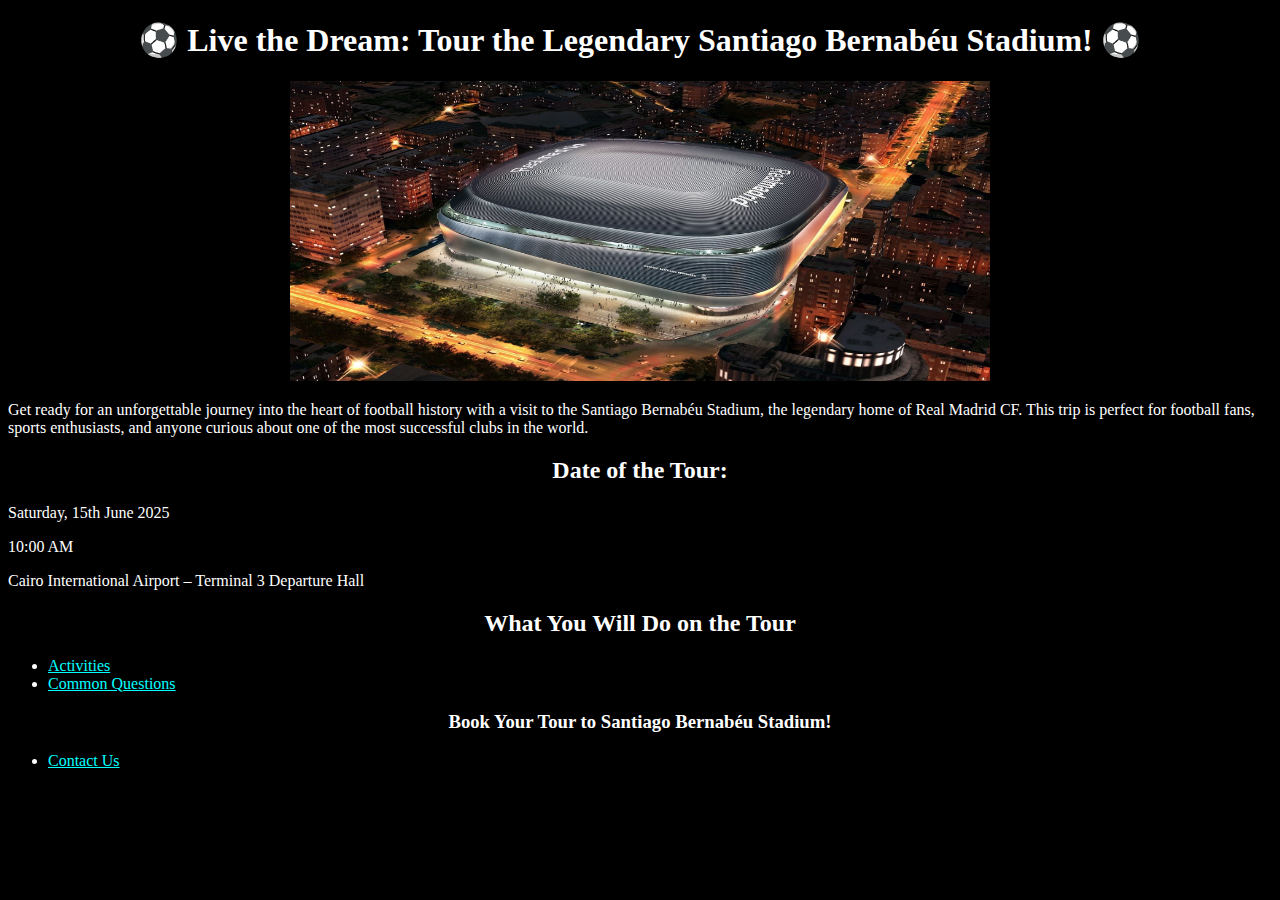
<file: SAIT1/index.html>
<!DOCTYPE html>
<html lang="en">
  <head>
    <meta charset="UTF-8" />
    <meta name="viewport" content="width=device-width, initial-scale=1.0" />
    <title>Document</title>
    <link rel="stylesheet" href="style/style.css" />
  </head>
  <body>
    <h1>⚽ Live the Dream: Tour the Legendary Santiago Bernabéu Stadium! ⚽</h1>
    <img src="images/SB.jpg" width="700" height="300" />
    <p>
      Get ready for an unforgettable journey into the heart of football history
      with a visit to the Santiago Bernabéu Stadium, the legendary home of Real
      Madrid CF. This trip is perfect for football fans, sports enthusiasts, and
      anyone curious about one of the most successful clubs in the world.
    </p>
    <h2>Date of the Tour:</h2>
    <p>Saturday, 15th June 2025</p>
    <p>10:00 AM</p>
    <p>Cairo International Airport – Terminal 3 Departure Hall</p>

    <h2>What You Will Do on the Tour</h2>
    <nav>
      <ul>
        <li><a href="about/about.html"> Activities </a></li>
        <li><a href="about/common.html"> Common Questions</a></li>
      </ul>
    </nav>

    <h3>Book Your Tour to Santiago Bernabéu Stadium!</h3>
    <nav>
      <ul>
        <li><a href="members/contact.html"> Contact Us </a></li>
      </ul>
    </nav>
  </body>
</html>
</file>
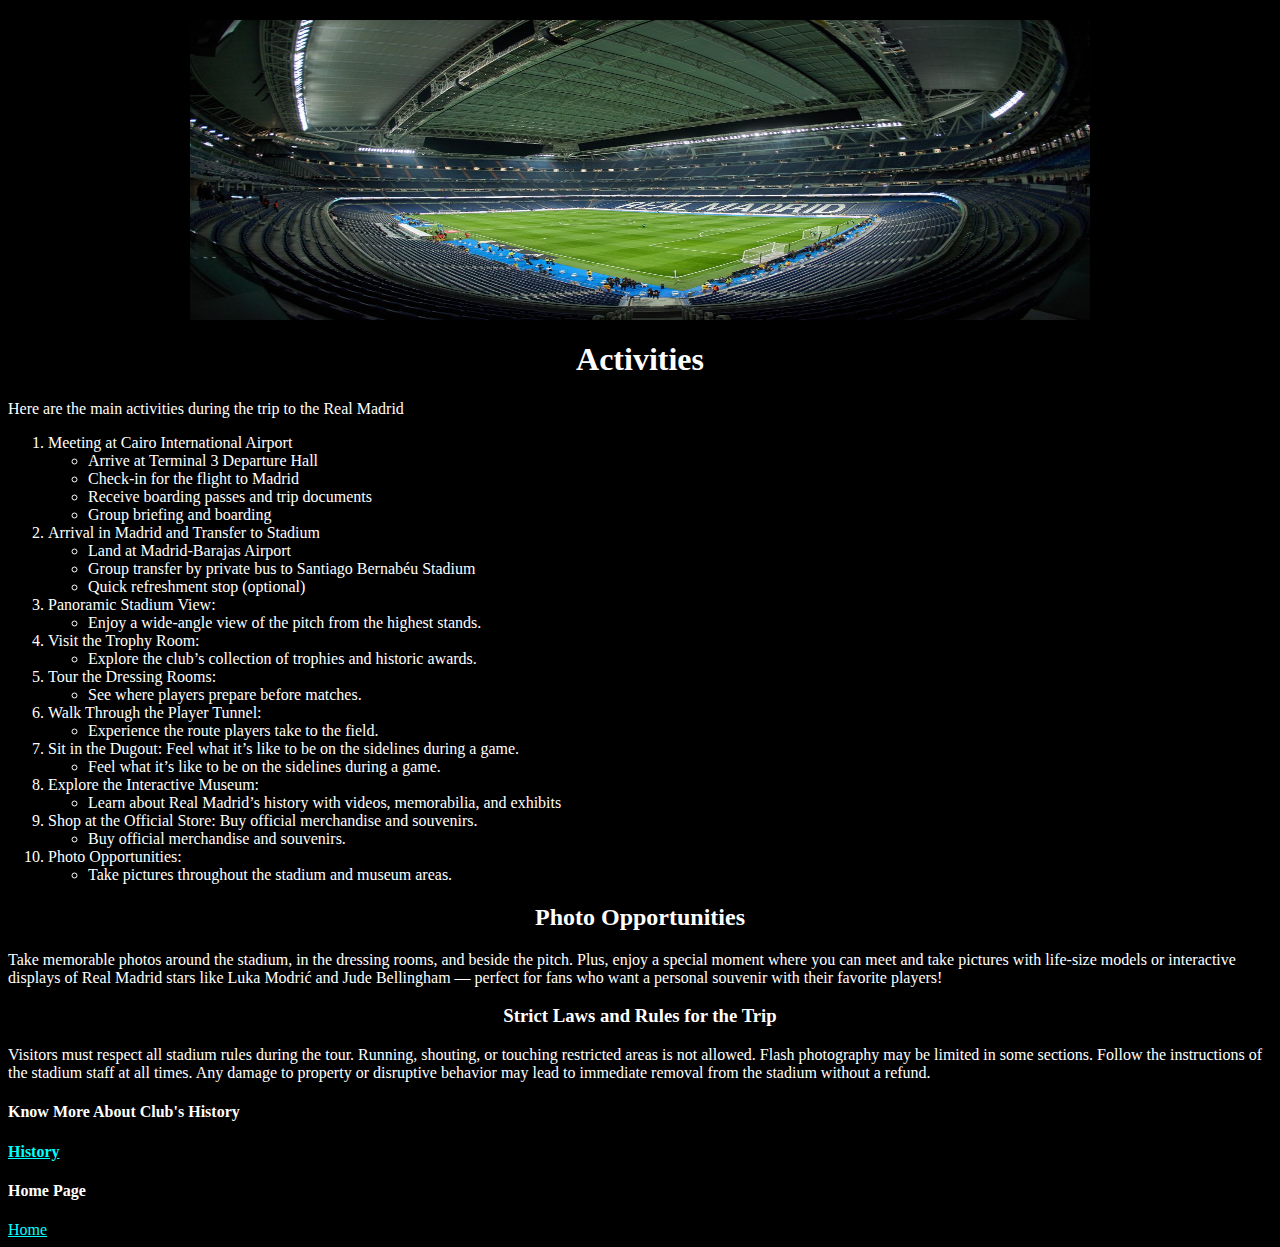
<file: SAIT1/about/about.html>
<!DOCTYPE html>
<html lang="en">
  <head>
    <meta charset="UTF-8" />
    <meta name="viewport" content="width=device-width, initial-scale=1.0" />
    <title>Document</title>
    <link rel="stylesheet" href="../style/style.css" />
  </head>
  <body>
    <img src="../images/Abo.jpg" width="900" height="300" />
    <h1>Activities</h1>

    <p>Here are the main activities during the trip to the Real Madrid</p>

    <ol>
      <li>
        Meeting at Cairo International Airport
        <ul>
          <li>Arrive at Terminal 3 Departure Hall</li>
          <li>Check-in for the flight to Madrid</li>
          <li>Receive boarding passes and trip documents</li>
          <li>Group briefing and boarding</li>
        </ul>
      </li>
      <li>
        Arrival in Madrid and Transfer to Stadium
        <ul>
          <li>Land at Madrid-Barajas Airport</li>
          <li>Group transfer by private bus to Santiago Bernabéu Stadium</li>
          <li>Quick refreshment stop (optional)</li>
        </ul>
      </li>
      <li>
        Panoramic Stadium View:
        <ul>
          <li>Enjoy a wide-angle view of the pitch from the highest stands.</li>
        </ul>
      </li>
      <li>
        Visit the Trophy Room:
        <ul>
          <li>
            Explore the club’s collection of trophies and historic awards.
          </li>
        </ul>
      </li>
      <li>
        Tour the Dressing Rooms:
        <ul>
          <li>See where players prepare before matches.</li>
        </ul>
      </li>
      <li>
        Walk Through the Player Tunnel:
        <ul>
          <li>Experience the route players take to the field.</li>
        </ul>
      </li>
      <li>
        Sit in the Dugout: Feel what it’s like to be on the sidelines during a
        game.
        <ul>
          <li>Feel what it’s like to be on the sidelines during a game.</li>
        </ul>
      </li>
      <li>
        Explore the Interactive Museum:
        <ul>
          <li>
            Learn about Real Madrid’s history with videos, memorabilia, and
            exhibits
          </li>
        </ul>
      </li>
      <li>
        Shop at the Official Store: Buy official merchandise and souvenirs.
        <ul>
          <li>Buy official merchandise and souvenirs.</li>
        </ul>
      </li>
      <li>
        Photo Opportunities:
        <ul>
          <li>Take pictures throughout the stadium and museum areas.</li>
        </ul>
      </li>
    </ol>
    <h2>Photo Opportunities</h2>
    <p>
      Take memorable photos around the stadium, in the dressing rooms, and
      beside the pitch. Plus, enjoy a special moment where you can meet and take
      pictures with life-size models or interactive displays of Real Madrid
      stars like Luka Modrić and Jude Bellingham — perfect for fans who want a
      personal souvenir with their favorite players!
    </p>

    <h3>Strict Laws and Rules for the Trip</h3>
    <p>
      Visitors must respect all stadium rules during the tour. Running,
      shouting, or touching restricted areas is not allowed. Flash photography
      may be limited in some sections. Follow the instructions of the stadium
      staff at all times. Any damage to property or disruptive behavior may lead
      to immediate removal from the stadium without a refund.
    </p>
    <h4>Know More About Club's History<h4>
    <a href="https://www.realmadrid.com/en-US/the-club/history" target="_blank"> History </a>
    <h4>Home Page</h4>
    <a href="../index.html"> Home </a>
  </body>
</html>
</file>
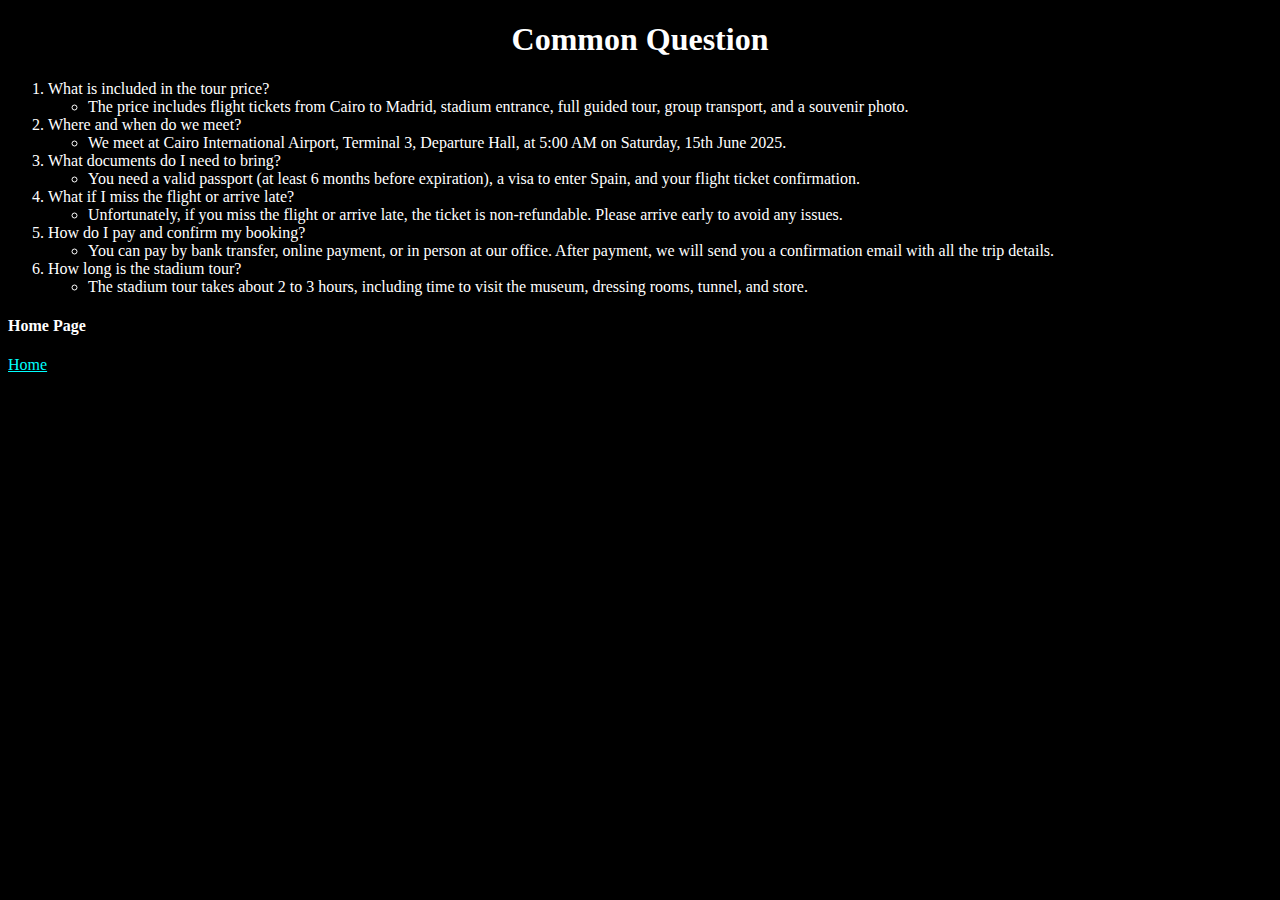
<file: SAIT1/about/common.html>
<!DOCTYPE html>
<html lang="en">
  <head>
    <meta charset="UTF-8" />
    <meta name="viewport" content="width=device-width, initial-scale=1.0" />
    <title>Document</title>
    <link rel="stylesheet" href="../style/style.css" />
  </head>
  <body>
    <h1>Common Question</h1>
    <ol>
      <li>
        What is included in the tour price?
        <ul>
          <li>
            The price includes flight tickets from Cairo to Madrid, stadium
            entrance, full guided tour, group transport, and a souvenir photo.
          </li>
        </ul>
      </li>
      <li>
        Where and when do we meet?

        <ul>
          <li>
            We meet at Cairo International Airport, Terminal 3, Departure Hall,
            at 5:00 AM on Saturday, 15th June 2025.
          </li>
        </ul>
      </li>
      <li>
        What documents do I need to bring?

        <ul>
          <li>
            You need a valid passport (at least 6 months before expiration), a
            visa to enter Spain, and your flight ticket confirmation.
          </li>
        </ul>
      </li>
      <li>
        What if I miss the flight or arrive late?

        <ul>
          <li>
            Unfortunately, if you miss the flight or arrive late, the ticket is
            non-refundable. Please arrive early to avoid any issues.
          </li>
        </ul>
      </li>
      <li>
        How do I pay and confirm my booking?

        <ul>
          <li>
            You can pay by bank transfer, online payment, or in person at our
            office. After payment, we will send you a confirmation email with
            all the trip details.
          </li>
        </ul>
      </li>
      <li>
        How long is the stadium tour?

        <ul>
          <li>
            The stadium tour takes about 2 to 3 hours, including time to visit
            the museum, dressing rooms, tunnel, and store.
          </li>
        </ul>
      </li>
    </ol>
    <h4>Home Page</h4>
    <a href="../index.html"> Home </a>
  </body>
</html>
</file>
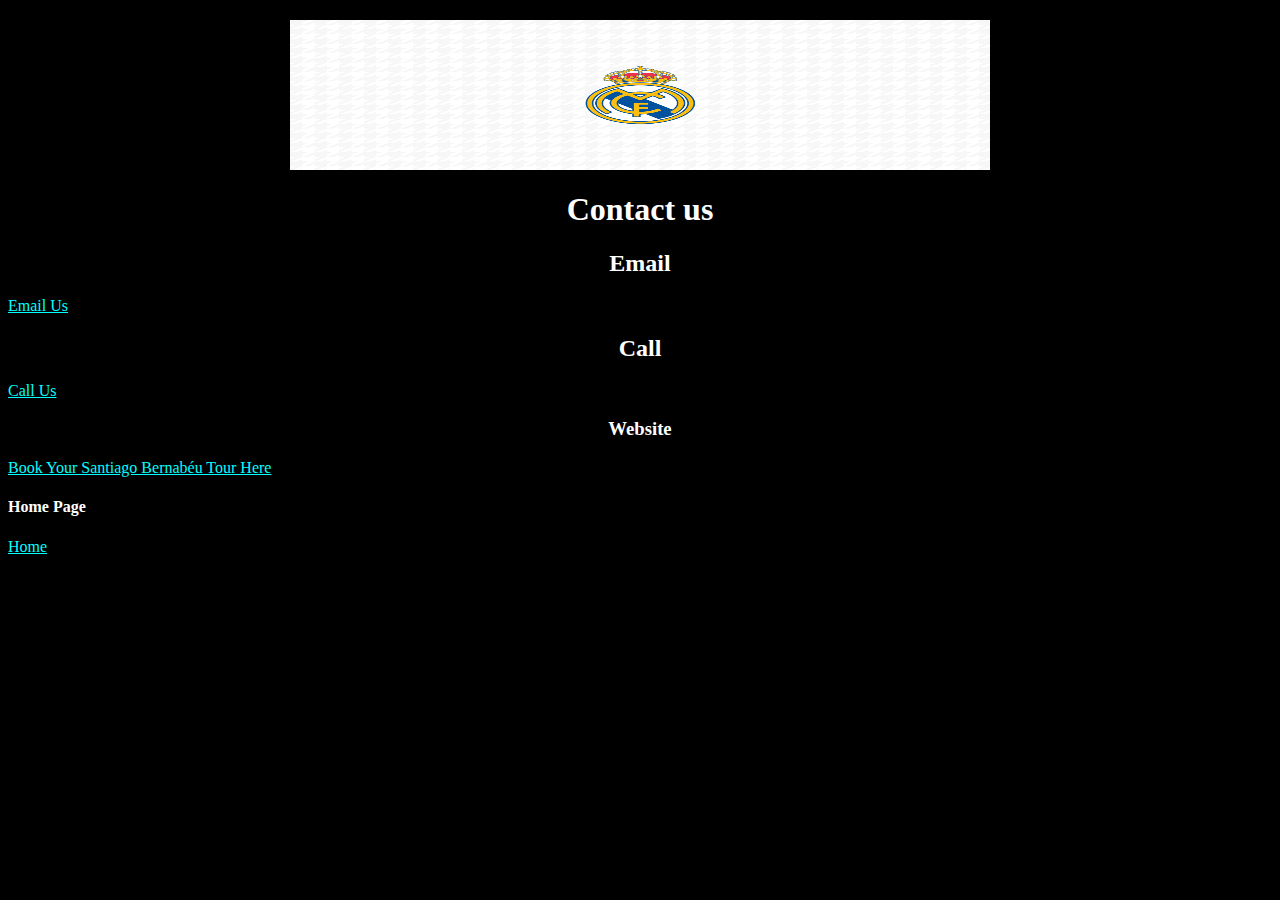
<file: SAIT1/members/contact.html>
<!DOCTYPE html>
<html lang="en">
  <head>
    <meta charset="UTF-8" />
    <meta name="viewport" content="width=device-width, initial-scale=1.0" />
    <title>Document</title>
    <link rel="stylesheet" href="../style/style.css" />
  </head>
  <body>
    <img src="../images/RM.png" width="700" height="150" />
    <h1>Contact us</h1>
    <h2>Email</h2>
    <a
      href="mailto:madrid@email.com?subject=Hello%20from%20the%20Organization=I%20would%20like%20to%20join!"
      >Email Us</a
    >

    <h2>Call</h2>
    <a href="tel:19283">Call Us</a>

    <h3>Website</h3>
    <a href="https://www.realmadrid.com/en/santiago-bernabeu-stadium-tour"
      >Book Your Santiago Bernabéu Tour Here</a
    >

    <h4>Home Page</h4>
    <a href="../index.html"> Home </a>
  </body>
</html>
</file>
<file: SAIT1/style/style.css>
body {
  color: white;
  background-color: black;
}
a {
  color: aqua;
}
h1 {
  text-align: center;
}
h2 {
  text-align: center;
}
h3 {
  text-align: center;
}
img {
  display: block;
  margin: 20px auto;
  max-width: 1500px;
}
a:hover {
  color: yellow;
</file>
